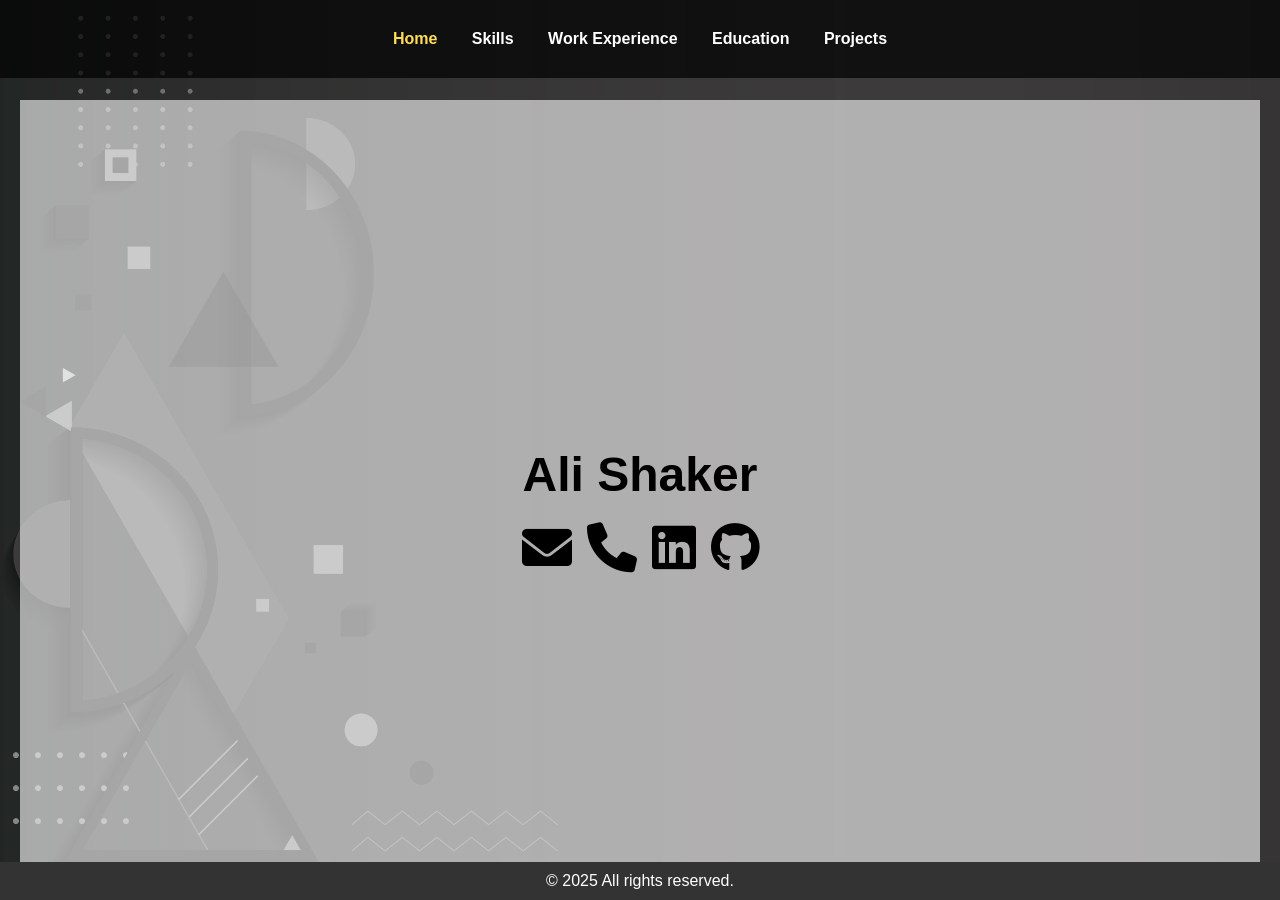
<file: index.html>
<!DOCTYPE html>
<html lang="en">
<head>
    <meta charset="UTF-8">
    <meta name="viewport" content="width=device-width, initial-scale=1.0">
    <title>Ali Shaker's Portfolio</title>
    <link rel="stylesheet" href="styles.css">
     <!-- Font Awesome CDN -->
     <link rel="stylesheet" href="https://cdnjs.cloudflare.com/ajax/libs/font-awesome/6.0.0-beta3/css/all.min.css">
</head>
<body>
    <header id="header">
        <nav>
            <a href="#home" id="nav-home" onclick="showSection('home')">Home</a>
            <a href="#skills" id="nav-skills" onclick="showSection('skills')">Skills</a>
            <a href="#experience" id="nav-experience" onclick="showSection('experience')">Work Experience</a>
            <a href="#education" id="nav-education" onclick="showSection('education')">Education</a>
            <a href="#projects" id="nav-projects" onclick="showSection('projects')">Projects</a>
        </nav>
    </header>    
    <main>
        <section id="home" class="content-section active">
            <div class="home-container">
                <h2>Ali Shaker</h2>
                <div class="home-icons">
                    <a href="mailto:Ashaker98@hotmail.com" target="_blank"><i class="fas fa-envelope tech-icon"></i></a>
                    <a href="tel:+18327819622" target="_blank"><i class="fas fa-phone tech-icon"></i></a>
                    <a href="https://www.linkedin.com/in/ali-shaker-370b7a135/" target="_blank"><i class="fab fa-linkedin tech-icon"></i></a>
                    <a href="https://github.com/iam13lank" target="_blank"><i class="fab fa-github tech-icon"></i></a>
                </div>
            </div>
        </section>                                 
        <section id="skills" class="content-section">
            <div class="skills-container">
                <!-- Programming Languages Card -->
                <div class="skills-card">
                    <h3>Programming Languages</h3>
                    <div class="skills-icons">
                        <i class="fab fa-html5 tech-icon"><span class="skill-name">HTML5</span></i>
                        <i class="fab fa-css3-alt tech-icon"><span class="skill-name">CSS3</span></i>
                        <i class="fas fa-c tech-icon"><span class="skill-name">C</span></i>
                        <i class="fab fa-python tech-icon"><span class="skill-name">Python</span></i>
                        <i class="fab fa-js-square tech-icon"><span class="skill-name">JavaScript</span></i>
                        <i class="fab fa-java tech-icon"><span class="skill-name">Java</span></i>
                    </div>
                </div>
                
                <!-- Frameworks & Libraries Card -->
                <div class="skills-card">
                    <h3>Frameworks & Libraries</h3>
                    <div class="skills-icons">
                        <i class="fab fa-react tech-icon"><span class="skill-name">React</span></i>
                        <i class="fab fa-angular tech-icon"><span class="skill-name">Angular</span></i>
                        <i class="fab fa-vuejs tech-icon"><span class="skill-name">Vue.js</span></i>
                        <i class="fab fa-jira tech-icon"><span class="skill-name">Jira</span></i>
                        <i class="fab fa-confluence tech-icon"><span class="skill-name">Confluence</span></i>
                    </div>
                </div>
                
                <!-- Tools & Platforms Card -->
                <div class="skills-card">
                    <h3>Tools & Platforms</h3>
                    <div class="skills-icons">
                        <i class="fab fa-docker tech-icon"><span class="skill-name">Docker</span></i>
                        <i class="fab fa-git tech-icon"><span class="skill-name">Git</span></i>
                        <i class="fab fa-aws tech-icon"><span class="skill-name">AWS</span></i>
                        <i class="fab fa-unity tech-icon"><span class="skill-name">Unity</span></i>
                    </div>
                </div>
            </div>
        </section>        
        <section id="experience" class="content-section">
            <div class="experience-container">
                 <!-- Experience Card 1 -->
                <!-- Experience Card 1 -->
                <div class="experience-card">
                    <img src="images/tutor_image.jpeg" alt="Tutor.com" class="company-logo">
                    <div class="card-content">
                        <h3>Expert Tutor – Tutor.com</h3>
                        <p>February 2025 - Present (7 months)</p>
                        <ul>
                            <li>Provide one-on-one tutoring in Computer Science, C++, Java, Python, and Web Development.</li>
                            <li>Assist students with debugging, algorithmic problem-solving, and coding best practices.</li>
                            <li>Guide learners in developing foundational programming skills and software development concepts.</li>
                            <li>Explain complex topics like data structures, object-oriented programming, and web technologies in an approachable way.</li>
                            <li>Adapt teaching strategies to suit diverse learning styles and technical backgrounds.</li>
                        </ul>
                    </div>
                </div>
                <!-- Experience Card 2 -->
                <div class="experience-card">
                    <img src="images/grn_image.jpg" alt="Grass Roots Neighbors" class="company-logo">
                    <div class="card-content">
                        <h3>Volunteer Software Engineer – Grass Roots Neighbors</h3>
                        <p>September 2022 - Present (2 years 5 months)</p>
                        <ul>
                            <li>Implemented AWS Lambdas to test user confirmation messages, monitored via AWS console & CloudWatch.</li>
                            <li>Conducted peer reviews on GitHub, and managed code integration using pipeline.</li>
                            <li>Resolved security issues for IAM users and groups.</li>
                            <li>Assisted in designing email templates and managed tasks using ClickUp.</li>
                            <li>Developed custom functions with Google App Script to update Google Sheets, Calendar, and AWS DynamoDB.</li>
                        </ul>
                    </div>
                </div>
                <!-- Experience Card 3 -->
                <div class="experience-card">
                    <img src="images/cc_image.jpg" alt="Crescendo Collective" class="company-logo">
                    <div class="card-content">
                        <h3>Web Developer – Crescendo Collective</h3>
                        <p>September 2022 - July 2024 (1 year 11 months)</p>
                        <ul>
                            <li>Contributed to Agile project delivery, and acted as Scrum Master for a leading pharmaceutical company, utilizing JIRA for ticket management and client interactions.</li>
                            <li>Developed and implemented API solutions and designed HTML email templates. Utilized Postman for testing.</li>
                            <li>Optimized website performance by refactoring code in HTML, CSS, JavaScript, TypeScript, and Java, resulting in decreasing load time from 3 seconds to 0.5 seconds.</li>
                            <li>Created interactive components using Magnolia CMS, demonstrated proofs of concept to prospects, and managed local backend environments with IntelliJ and Tomcat Server.</li>
                            <li>Automated testing using Cypress; reduced testing from 1 hour to 15 minutes.</li>
                            <li>Conducted peer reviews on GitHub and Bitbucket, and documented technical details in Confluence.</li>
                            <li>Delivered comprehensive front-end and back-end solutions to clients.</li>
                        </ul>
                    </div>
                </div>
                <!-- Experience Card 4 -->
                <div class="experience-card">
                    <img src="images/gs_image.png" alt="Geek Squad" class="company-logo">
                    <div class="card-content">
                        <h3>Consultation Agent – Geek Squad</h3>
                        <p>September 2021 - October 2022 (1 year 2 months)</p>
                        <ul>
                            <li>Assisted clients by diagnosing and repairing hardware/software issues.</li>
                            <li>Worked in a fast-paced environment.</li>
                            <li>Handled shipping and receiving of client units.</li>
                            <li>Tested returned devices and certified them according to their quality.</li>
                            <li>Apple certified agent: diagnosed and fixed issues related to iOS devices.</li>
                        </ul>
                    </div>
                </div>
                <!-- Experience Card 5 -->
                <div class="experience-card">
                    <img src="images/csudh_image.png" alt="CSUDH" class="company-logo">
                    <div class="card-content">
                        <h3>Customer Support Intern – CSUDH Corporate & Foundation Relations</h3>
                        <p>September 2021 - February 2022 (6 months)</p>
                        <ul>
                            <li>Provided software & hardware remote support to clients via Zoom/TeamViewer.</li>
                            <li>Logged and resolved tickets in ServiceNow (escalated when necessary).</li>
                        </ul>
                    </div>
                </div>
                <!-- Experience Card 6 -->
                <div class="experience-card">
                    <img src="images/guardNow_image.jpg" alt="Guard Now" class="company-logo">
                    <div class="card-content">
                        <h3>Technical Support – guardNOW</h3>
                        <p>July 2017 - August 2018 (1 year 2 months)</p>
                        <ul>
                            <li>Initiated and supported online chatting programs.</li>
                            <li>Configured and optimized the CRM.</li>
                            <li>Automated workflow processes.</li>
                            <li>Administered Trackit for scheduling.</li>
                            <li>Used CRMs to identify leads and accounts.</li>
                            <li>Kept record of clients and contracts.</li>
                            <li>Supported software and hardware computer issues.</li>
                            <li>Assisted customers and cohorts.</li>
                        </ul>
                    </div>
                </div>
            </div>
        </section>              
        <section id="education" class="content-section">
            <div class="education-container">
                <!-- Associate's Degree Card -->
                <div class="education-card">
                    <h3>Associate's Degree</h3>
                    <div class="education-details">
                        <h4>West Los Angeles College</h4>
                        <img src="images/associate-college.jpg" alt="Associate College" class="college-image"> 
                        <p>GPA: 2.8</p>
                        <p>Graduated: 2020</p>
                    </div>
                </div>
        
                <!-- Bachelor's Degree Card -->
                <div class="education-card">
                    <h3>Bachelor's Degree</h3>
                    <div class="education-details">
                        <h4>California State University-Dominguez Hills</h4>
                        <img src="images/bachelor-college.jpg" alt="Bachelor College" class="college-image">
                        <p>GPA: 3.0</p>
                        <p>Graduated: 2022</p>
                    </div>
                </div>
            </div>
        </section>
        <section id="projects" class="content-section">
            <div class="project-card">
                <div class="card">
                    <div class="card-front" style="background-image: url('images/relaxingGame.jpg');"></div>
                    <div class="card-back">
                        <h3>Relaxing3dGame</h3>
                        <p>Currently working on a game using Unreal Engine 5. Demo will be coming out in the coming months as well as the code.</p>
                    </div>
                </div>
            </div>
            <div class="project-card">
                <div class="card">
                    <div class="card-front" style="background-image: url('images/KnockerLocker.jpg');"></div>
                    <div class="card-back">
                        <h3>Knocker Locker</h3>
                        <p>Developed and programmed a vibration-sensitive device using Raspberry Pi 3 and Python, which triggers actions from pre-learned patterns. Demonstrated with a servo motor simulating a door lock/unlock mechanism.</p>
                        <a href="https://github.com/iam13lank/KnockerLocker"><i class="fab fa-github"></i></a>
                    </div>
                </div>
            </div>
            <div class="project-card">
                <div class="card">
                    <div class="card-front" style="background-image: url('images/RandomThoughts.png');"></div>
                    <div class="card-back">
                        <h3>Random Thoughts</h3>
                        <p>A web application for sharing and viewing random thoughts. This project is built with React for the client-side and Node.js with Express for the server-side, connected to MongoDB for data storage.</p>
                        <a href="https://github.com/iam13lank/RandomThoughts"><i class="fab fa-github"></i></a>
                    </div>
                </div>
            </div>
        </section>                      
    </main>
    <footer>
        <p>&copy; 2025 All rights reserved.</p>
    </footer>
    <script src="scripts.js"></script>
</body>
</html>
</file>
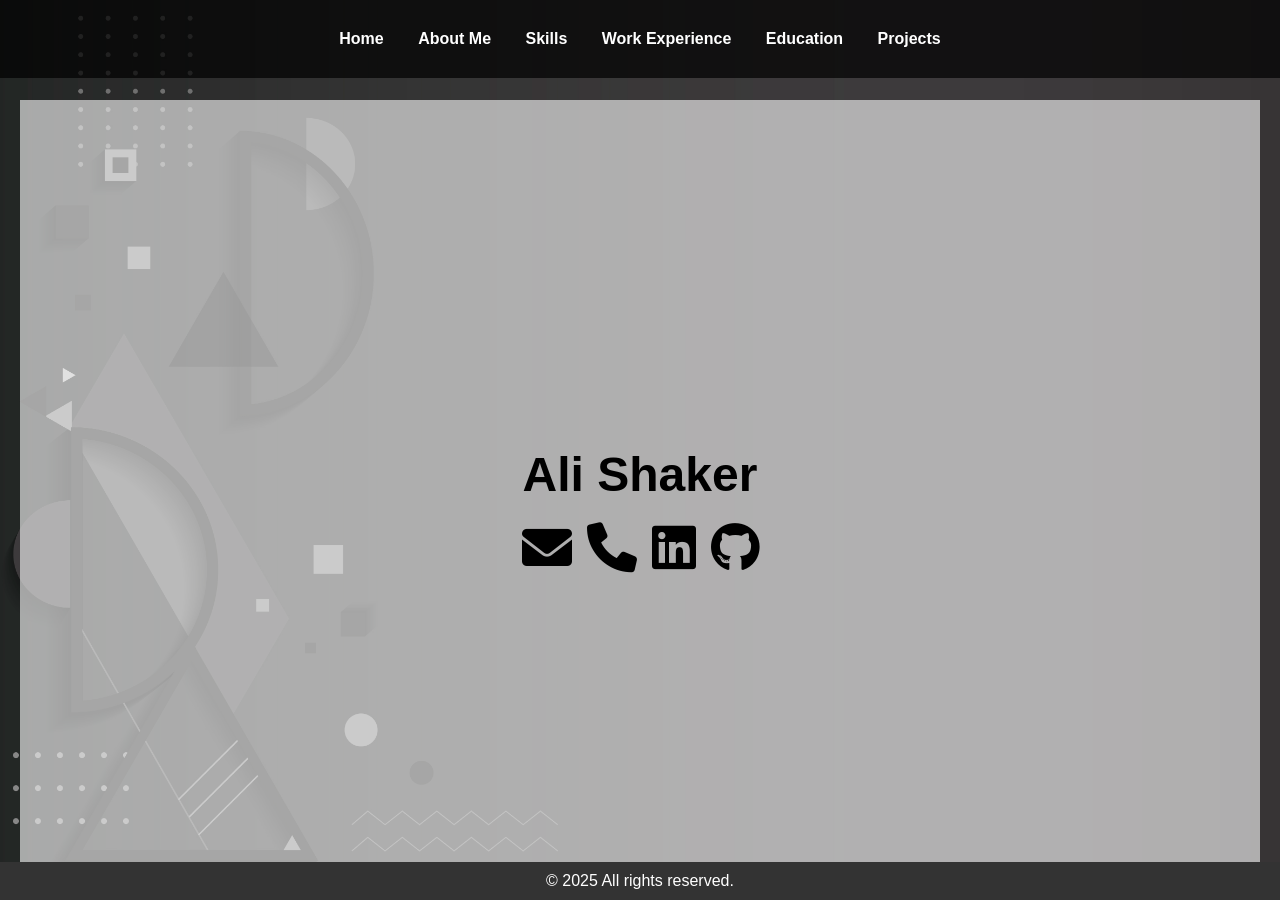
<file: Home.html>
<!DOCTYPE html>
<html lang="en">
<head>
    <meta charset="UTF-8">
    <meta name="viewport" content="width=device-width, initial-scale=1.0">
    <title>Ali Shaker's Portfolio</title>
    <link rel="stylesheet" href="styles.css">
     <!-- Font Awesome CDN -->
     <link rel="stylesheet" href="https://cdnjs.cloudflare.com/ajax/libs/font-awesome/6.0.0-beta3/css/all.min.css">
</head>
<body>
    <header id="header">
        <nav>
            <a href="#" id="nav-home" onclick="showSection('home')">Home</a>
            <a href="#" id="nav-about" onclick="showSection('about')">About Me</a>
            <a href="#" id="nav-skills" onclick="showSection('skills')">Skills</a>
            <a href="#" id="nav-experience" onclick="showSection('experience')">Work Experience</a>
            <a href="#" id="nav-education" onclick="showSection('education')">Education</a>
            <a href="#" id="nav-projects" onclick="showSection('projects')">Projects</a>
        </nav>
    </header>
    <main>
        <section id="home" class="content-section active">
            <div class="home-container">
                <h2>Ali Shaker</h2>
                <div class="home-icons">
                    <a href="mailto:Ashaker98@hotmail.com" target="_blank"><i class="fas fa-envelope tech-icon"></i></a>
                    <a href="tel:+18327819622" target="_blank"><i class="fas fa-phone tech-icon"></i></a>
                    <a href="https://www.linkedin.com/in/ali-shaker-370b7a135/" target="_blank"><i class="fab fa-linkedin tech-icon"></i></a>
                    <a href="https://github.com/iam13lank" target="_blank"><i class="fab fa-github tech-icon"></i></a>
                </div>
            </div>
        </section>             
        <section id="about" class="content-section">
            <div class="about-container">
                <img src="images/my-image.jpg" alt="Ali Shaker" class="profile-image">
                <p>Hi, I'm Ali Shaker. I enjoy surfing, playing videogames, spending time with my dog, and hanging out with my family.</p>
            </div>
        </section>
        <section id="skills" class="content-section">
            <div class="skills-container">
                <!-- Programming Languages Card -->
                <div class="skills-card">
                    <h3>Programming Languages</h3>
                    <div class="skills-icons">
                        <i class="fab fa-html5 tech-icon"></i>
                        <i class="fab fa-css3-alt tech-icon"></i>
                        <i class="fas fa-c tech-icon"></i>
                        <i class="fab fa-python tech-icon"></i>
                        <i class="fab fa-js-square tech-icon"></i>
                        <i class="fab fa-java tech-icon"></i>
                    </div>
                </div>
        
                <!-- Frameworks & Libraries Card -->
                <div class="skills-card">
                    <h3>Frameworks & Libraries</h3>
                    <div class="skills-icons">
                        <i class="fab fa-react tech-icon"></i>
                        <i class="fab fa-angular tech-icon"></i>
                        <i class="fab fa-vuejs tech-icon"></i>
                        <i class="fab fa-jira tech-icon"></i>
                        <i class="fab fa-confluence tech-icon"></i>
                    </div>
                </div>
        
                <!-- Tools & Platforms Card -->
                <div class="skills-card">
                    <h3>Tools & Platforms</h3>
                    <div class="skills-icons">
                        <i class="fab fa-docker tech-icon"></i>
                        <i class="fab fa-git tech-icon"></i>
                        <i class="fab fa-aws tech-icon"></i>
                        <i class="fab fa-unity tech-icon"></i>
                    </div>
                </div>
            </div>
        </section>
        
        <section id="experience" class="content-section">
            <div class="carousel-container">
                <button class="carousel-button left" onclick="scrollCarousel('left')">&lt;</button>
                <div class="carousel">
                    <div class="carousel-item">
                        <div class="logo-container">
                            <img src="images/grn_image.jpg" alt="Grass Roots Neighbors" class="company-logo">
                        </div>
                        <div class="carousel-content">
                            <h3>Volunteer Software Engineer – Grass Roots Neighbors</h3>
                            <p>September 2022 - Present (2 years 5 months)</p>
                            <ul>
                                <li>Implemented AWS Lambdas to test user confirmation messages, monitored via AWS console & CloudWatch.</li>
                                <li>Conducted peer reviews on GitHub, and managed code integration using pipeline.</li>
                                <li>Resolved security issues for IAM users and groups.</li>
                                <li>Assisted in designing email templates and managed tasks using ClickUp.</li>
                                <li>Developed custom functions with Google App Script to update Google Sheets, Calendar, and AWS DynamoDB.</li>
                            </ul>
                        </div>
                    </div>
                    <div class="carousel-item">
                        <div class="logo-container">
                            <img src="images/cc_image.jpg" alt="Crescendo Collective" class="company-logo">
                        </div>
                        <div class="carousel-content">
                            <h3>Web Developer – Crescendo Collective</h3>
                            <p>September 2022 - July 2024 (1 year 11 months)</p>
                            <ul>
                                <li>Contributed to Agile project delivery, and acted as Scrum Master for a leading pharmaceutical company, utilizing JIRA for ticket management and client interactions.</li>
                                <li>Developed and implemented API solutions and designed HTML email templates. Utilized Postman for testing.</li>
                                <li>Optimized website performance by refactoring code in HTML, CSS, JavaScript, TypeScript, and Java, resulting in decreasing load time from 3 seconds to 0.5 seconds.</li>
                                <li>Created interactive components using Magnolia CMS, demonstrated proofs of concept to prospects, and managed local backend environments with IntelliJ and Tomcat Server.</li>
                                <li>Automated testing using Cypress; reduced testing from 1 hour to 15 minutes.</li>
                                <li>Conducted peer reviews on GitHub and Bitbucket, and documented technical details in Confluence.</li>
                                <li>Delivered comprehensive front-end and back-end solutions to clients.</li>
                            </ul>
                        </div>
                    </div> 
                    <div class="carousel-item">
                        <div class="logo-container">
                            <img src="images/gs_image.png" alt="Geek Squad" class="company-logo">
                        </div>
                        <div class="carousel-content">
                            <h3>Consultation Agent – Geek Squad</h3>
                            <p>September 2021 - October 2022 (1 year 2 months)</p>
                            <ul>
                                <li>Assisted clients by diagnosing and repairing hardware/software issues.</li>
                                <li>Worked in a fast-paced environment.</li>
                                <li>Handled shipping and receiving of client units.</li>
                                <li>Tested returned devices and certified them according to their quality.</li>
                                <li>Apple certified agent: diagnosed and fixed issues related to iOS devices.</li>
                            </ul>
                        </div>
                    </div> 
                    <div class="carousel-item">
                        <div class="logo-container">
                            <img src="images/csudh_image.png" alt="CSUDH" class="company-logo">
                        </div>
                        <div class="carousel-content">
                            <h3>Customer Support Intern – CSUDH Corporate & Foundation Relations</h3>
                            <p>September 2021 - February 2022 (6 months)</p>
                            <ul>
                                <li>Provided software & hardware remote support to clients via Zoom/TeamViewer.</li>
                                <li>Logged and resolved tickets in ServiceNow (escalated when necessary).</li>
                            </ul>
                        </div>
                    </div> 
                    <div class="carousel-item">
                        <div class="logo-container">
                            <img src="images/guardNow_image.jpg" alt="Guard Now" class="company-logo">
                        </div>
                        <div class="carousel-content">
                            <h3>Technical Support – guardNOW</h3>
                            <p>July 2017 - August 2018 (1 year 2 months)</p>
                            <ul>
                                <li>Initiated and supported online chatting programs.</li>
                                <li>Configured and optimized the CRM.</li>
                                <li>Automated workflow processes.</li>
                                <li>Administered Trackit for scheduling.</li>
                                <li>Used CRMs to identify leads and accounts.</li>
                                <li>Kept record of clients and contracts.</li>
                                <li>Supported software and hardware computer issues.</li>
                                <li>Assisted customers and cohorts.</li>
                            </ul>
                        </div>
                    </div>               
                </div>
                <button class="carousel-button right" onclick="scrollCarousel('right')">&gt;</button>
            </div>
        </section>
        <section id="education" class="content-section">
            <div class="education-container">
                <!-- Associate's Degree Card -->
                <div class="education-card">
                    <h3>Associate's Degree</h3>
                    <div class="education-details">
                        <h4>West Los Angeles College</h4>
                        <img src="images/associate-college.jpg" alt="Associate College" class="college-image"> 
                        <p>GPA: 2.8</p>
                        <p>Graduated: 2020</p>
                    </div>
                </div>
        
                <!-- Bachelor's Degree Card -->
                <div class="education-card">
                    <h3>Bachelor's Degree</h3>
                    <div class="education-details">
                        <h4>California State University-Dominguez Hills</h4>
                        <img src="images/bachelor-college.jpg" alt="Bachelor College" class="college-image">
                        <p>GPA: 3.0</p>
                        <p>Graduated: 2022</p>
                    </div>
                </div>
            </div>
        </section>
        <section id="projects" class="content-section">
            <div class="project">
                <h3>Knocker Locker</h3>
                <p>Developed and programmed a vibration-sensitive device using Raspberry Pi 3 and Python, which triggers actions from pre-learned patterns. Demonstrated with a servo motor simulating a door lock/unlock mechanism.</p>
            </div>
            <div class="project">
                <h3>@chat</h3>
                <p>Created an anonymous web chat app with a React frontend, NodeJS, and CSS. Backend developed in JavaScript with MongoDB. Demonstrated on a local test server via PowerShell and MySQL.</p>
            </div>
        </section>
    </main>
    <footer>
        <p>&copy; 2025 All rights reserved.</p>
    </footer>
    <script src="scripts.js"></script>
</body>
</html>
</file>
<file: styles.css>
/* Base styles */
body {
    margin: 0;
    padding: 0;
    font-family: Arial, sans-serif;
    background-image: url('images/image.jpg');
    background-size: cover;
    background-attachment: fixed;
    color: #000;
    display: flex;
    flex-direction: column;
    height: 100vh; 
    overflow: hidden; 
}

header {
    background-color: rgba(0, 0, 0, 0.7); 
    color: #fff;
    padding: 10px 0;
    text-align: center;
    position: fixed;
    top: 0;
    width: 100%;
    z-index: 1000;
    transition: top 0.3s ease-in-out;
}

nav {
    margin: 20px 0;
    text-align: center;
}

nav a {
    margin: 0 15px;
    text-decoration: none;
    color: #fff; 
    font-weight: bold;
    transition: color 0.3s;
}

nav a.active {
    color: #ffdd57;
    cursor: not-allowed;
}

nav a:hover {
    color: #ffdd57;
}

footer {
    background-color: #333;
    color: #fff;
    text-align: center;
    padding: 10px 0;
    position: fixed;
    bottom: 0;
    width: 100%;
    z-index: 1000;
}

footer p {
    margin: 0;
}

main {
    flex: 1;
    display: flex;
    justify-content: center;
    align-items: center;
    padding: 60px 20px 40px; 
    overflow: hidden;
}

.content-section {
    display: none;
    width: 100%; 
    height: calc(100vh - 120px);
    overflow-y: auto;
    margin-top: 60px; 
    flex-direction: column;
    justify-content: center;
    align-items: center;
}

.content-section.active {
    display: flex;
    background-color: #f0f0f0a6;
}

/* Responsive Design for Base Styles */
@media only screen and (max-width: 768px) {
    header {
        padding: 8px 0;
        font-size: 0.9em;
    }

    nav {
        margin: 15px 0;
    }

    nav a {
        margin: 0 10px;
        font-size: 0.9em;
    }

    footer {
        padding: 8px 0;
        font-size: 0.9em;
    }

    main {
        padding: 50px 15px 30px;
    }

    .content-section {
        margin-top: 50px;
        height: calc(100vh - 100px);
    }
}

@media only screen and (max-width: 480px) {
    header {
        padding: 6px 0;
        font-size: 0.8em;
    }

    nav {
        margin: 10px 0;
    }

    nav a {
        margin: 0 5px;
        font-size: 0.8em;
    }

    footer {
        padding: 6px 0;
        font-size: 0.8em;
    }

    main {
        padding: 40px 10px 20px;
    }

    .content-section {
        margin-top: 40px;
        height: calc(100vh - 80px);
    }
}

/* Home section styles */
.home-container {
    display: flex;
    flex-direction: column;
    align-items: center;
    justify-content: center;
    text-align: center;
    height: 100%;
    padding: 20px;
}

.home-container h2 {
    font-size: 3em;
    margin-bottom: 20px;
}

.home-icons {
    gap: 15px;
    display: flex;
    flex-wrap: wrap;
}

.home-container .tech-icon:hover {
    transform: scale(1.1);
}

/* Responsive Design for Home Section */
@media only screen and (max-width: 768px) {
    .home-container h2 {
        font-size: 2.5em;
    }

    .home-icons {
        gap: 10px;
        justify-content: center;
    }

    .tech-icon {
        font-size: 40px;
    }
}

@media only screen and (max-width: 480px) {
    .home-container h2 {
        font-size: 2em;
    }

    .tech-icon {
        font-size: 30px;
    }
}

/* About Me */
.about-container {
    max-width: 1200px;
    margin: 0 auto;
    padding: 20px;
    background-color: #f9f9f9;
    border-radius: 10px;
    box-shadow: 0 4px 8px rgba(0, 0, 0, 0.1);
    text-align: center;
}

.profile-image {
    width: 200px;
    height: 150px;
    border-radius: 10%;
    margin-bottom: 20px;
}

.about-grid {
    display: flex;
    flex-wrap: wrap;
    gap: 20px;
    justify-content: center;
}

.about-card {
    background-color: #fff;
    border-radius: 10px;
    box-shadow: 0 4px 8px rgba(0, 0, 0, 0.1);
    overflow: hidden;
    text-align: center;
    width: 200px;
}

.hobby-image {
    width: 100%;
    height: 200px;
    object-fit: cover;
}

.about-card h3 {
    font-size: 1.5em;
    margin-top: 10px;
    margin-bottom: 10px;
}

.about-card p {
    font-size: 1em;
    line-height: 1.6;
    margin: 0 10px 20px 10px;
}

/* Responsive Design for About Me Section */
@media only screen and (max-width: 768px) {
    .profile-image {
        width: 150px;
        height: 100px;
    }

    .about-grid {
        flex-direction: column;
    }

    .about-card {
        width: 100%;
    }

    .about-card h3 {
        font-size: 1.3em;
    }

    .about-card p {
        font-size: 0.9em;
    }
}

@media only screen and (max-width: 480px) {
    .profile-image {
        width: 120px;
        height: 90px;
    }

    .about-card h3 {
        font-size: 1.2em;
    }

    .about-card p {
        font-size: 0.8em;
    }
}

/* Skills */
.skills-container {
    width: 100%;
    display: flex;
    flex-wrap: wrap;
    gap: 20px;
    justify-content: center;
    text-align: center;
}

.skills-card {
    background-color: #ced0d1;
    border-radius: 10px;
    box-shadow: 0 4px 6px rgba(0, 0, 0, 0.1);
    padding: 20px;
    width: 300px;
    margin-bottom: 20px;
}

.skills-card h3 {
    font-size: 1.5em;
    margin-bottom: 20px;
}

.skills-icons {
    display: flex;
    flex-wrap: wrap;
    gap: 50px;
    justify-content: center;
}

.tech-icon {
    font-size: 50px;
    color: #000;
    transition: transform 0.3s;
}
.skill-name {
    display: none;
    position: absolute;
    background-color: #f0f0f0a6;
    border: 1px solid #f0f0f0a6;
    padding: 5px;
    border-radius: 25px;
    font-size: 0.4em;
    z-index: 100;
}

.tech-icon.active .skill-name {
    display: block;
}


/* Responsive Design for Skills Section */
@media only screen and (max-width: 768px) {
    .skills-card {
        width: 75%;
    }

    .skills-card h3 {
        font-size: 1.3em;
    }

    .skills-icons {
        justify-content: center; 
        gap: 10px;
    }

    .tech-icon {
        font-size: 40px;
    }
}

@media only screen and (max-width: 480px) {
    .skills-card h3 {
        font-size: 1.2em;
    }

    .skills-icons {
        justify-content: center;
        gap: 15px;
    }

    .tech-icon {
        font-size: 30px;
    }
}

/* Work Experience */
.experience-container {
    display: flex;
    flex-wrap: wrap;
    justify-content: center;
    align-items: center;
    gap: 20px;
}

.experience-card {
    margin: 10px;
    background-color: #ced0d1;
    padding: 20px;
    border-radius: 10px;
    box-shadow: 0 0 10px rgba(0, 0, 0, 0.1);
    display: flex;
    flex-direction: column;
    align-items: center;
    text-align: center;
    cursor: pointer;
    position: relative;
    transition: transform 0.3s;
}

.company-logo {
    width: 50px;
    height: auto;
    border-radius: 10px;
}

.card-content {
    display: none;
    text-align: left;
    padding: 20px;
}

.experience-card.active .card-content {
    display: block;
}

@media only screen and (max-width: 768px) {
    .experience-card {
        padding: 15px;
        margin-right: 0;
        justify-content: center;
    }

    .company-logo {
        width: 60px;
    }
}

@media only screen and (max-width: 480px) {
    .company-logo {
        width: 50px;
    }
}



/* Education */
.education-container {
    width: 100%;
    display: flex;
    gap: 20px;
    justify-content: center;
    text-align: center;
}

.education-card {
    background-color: #ced0d1;
    border-radius: 10px;
    box-shadow: 0 4px 6px rgba(0, 0, 0, 0.1);
    padding: 20px;
    width: 45%;
    margin-bottom: 20px;
}

.education-card h3 {
    font-size: 1.5em;
    margin-bottom: 20px;
}

.education-details h4 {
    font-size: 1.2em;
    margin-bottom: 10px;
}

.college-image {
    width: 100%;
    height: auto;
    border-radius: 10px;
    max-height: 200px; 
    object-fit: cover; 
}

.education-details p {
    margin: 10px 0;
    font-size: 1em;
}

/* Responsive Design for Education Section */
@media only screen and (max-width: 768px) {
    .education-container {
        flex-direction: column;
        align-items: center;
    }

    .education-card {
        width: 80%;
    }

    .education-card h3 {
        font-size: 1.3em;
    }

    .education-details h4 {
        font-size: 1em;
    }

    .college-image {
        max-height: 150px;
    }

    .education-details p {
        font-size: 0.9em;
    }
}

@media only screen and (max-width: 480px) {

    .education-card h3 {
        font-size: 1.2em;
    }

    .education-details h4 {
        font-size: 0.9em;
    }

    .college-image {
        max-height: 120px;
    }

    .education-details p {
        font-size: 0.8em;
    }
}

/* Projects */
#projects.content-section.active {
    display: flex; 
    flex-wrap: wrap; 
    justify-content: center;
}

.project-card {
    width: 45%;
    height: 300px;
    perspective: 1000px;
    margin: 20px;
}

.card {
    width: 100%;
    height: 100%;
    position: relative;
    transform-style: preserve-3d;
    transform: rotateY(0);
    transition: transform 0.6s;
}

.card-front, .card-back {
    width: 100%;
    height: 100%;
    position: absolute;
    backface-visibility: hidden;
    display: flex;
    flex-direction: column;
    align-items: center;
    justify-content: center;
    color: white;
    text-align: center;
    padding: 20px 0px 5px 0px;
    box-sizing: border-box;
}

.card-front {
    background-size: cover;
    background-position: center;
}

.card-back {
    background-color: #333;
    transform: rotateY(180deg);
}

.card-back h3 {
    margin: 0;
    padding: 10px 0;
    font-size: 1.5em;
}

.card-back p {
    flex-grow: 1;
    margin: 10px 0;
    padding: 0 10px;
}

.card-back a {
    color: white;
    font-size: 2em;
    margin-bottom: 10px;
}

.project-card .card.clicked {
    transform: rotateY(180deg);
}

/* Responsive Design for Projects Section */
@media only screen and (max-width: 768px) {
    .project-card {
        width: 75%;
        height: 28%;
    }

    .card-back h3 {
        font-size: 1.3em;
    }

    .card-back p {
        font-size: 1.4em;
    }

    .card-back a {
        font-size: 1.5em;
    }
}

@media only screen and (max-width: 480px) {
    .project-card {
        width: 75%;
        height: 25%;
    }

    .card-back h3 {
        font-size: 0.9em;
        padding: 0;
    }

    .card-back p {
        font-size: 0.8em;
    }

    .card-back a {
        font-size: 1.0em;
    }
}

@media only screen and (max-width: 375px) {

    .card-back h3 {
        font-size: .8em;
        padding: 0;
    }

    .card-back p {
        font-size: 0.6em;
    }

    .card-back a {
        font-size: 1.2em;
    }
}

/* Footer */
.dialog {
    display: none;
    position: fixed;
    bottom: 50px;
    right: 10px;
    background-color: white;
    padding: 10px;
    box-shadow: 0 0 10px rgba(0, 0, 0, 0.1);
    z-index: 1001;
}

.dialog p {
    margin: 0 0 10px;
}

.dialog button {
    padding: 5px 10px;
    cursor: pointer;
}

/* Responsive Design for Footer */
@media only screen and (max-width: 768px) {
    .dialog {
        bottom: 30px;
        right: 5px;
        padding: 8px;
    }

    .dialog p {
        font-size: 0.9em;
        margin: 0 0 8px;
    }

    .dialog button {
        padding: 4px 8px;
        font-size: 0.9em;
    }
}

@media only screen and (max-width: 480px) {
    .dialog {
        bottom: 20px;
        right: 5px;
        padding: 6px;
    }

    .dialog p {
        font-size: 0.8em;
        margin: 0 0 6px;
    }

    .dialog button {
        padding: 3px 6px;
        font-size: 0.8em;
    }
}
</file>
